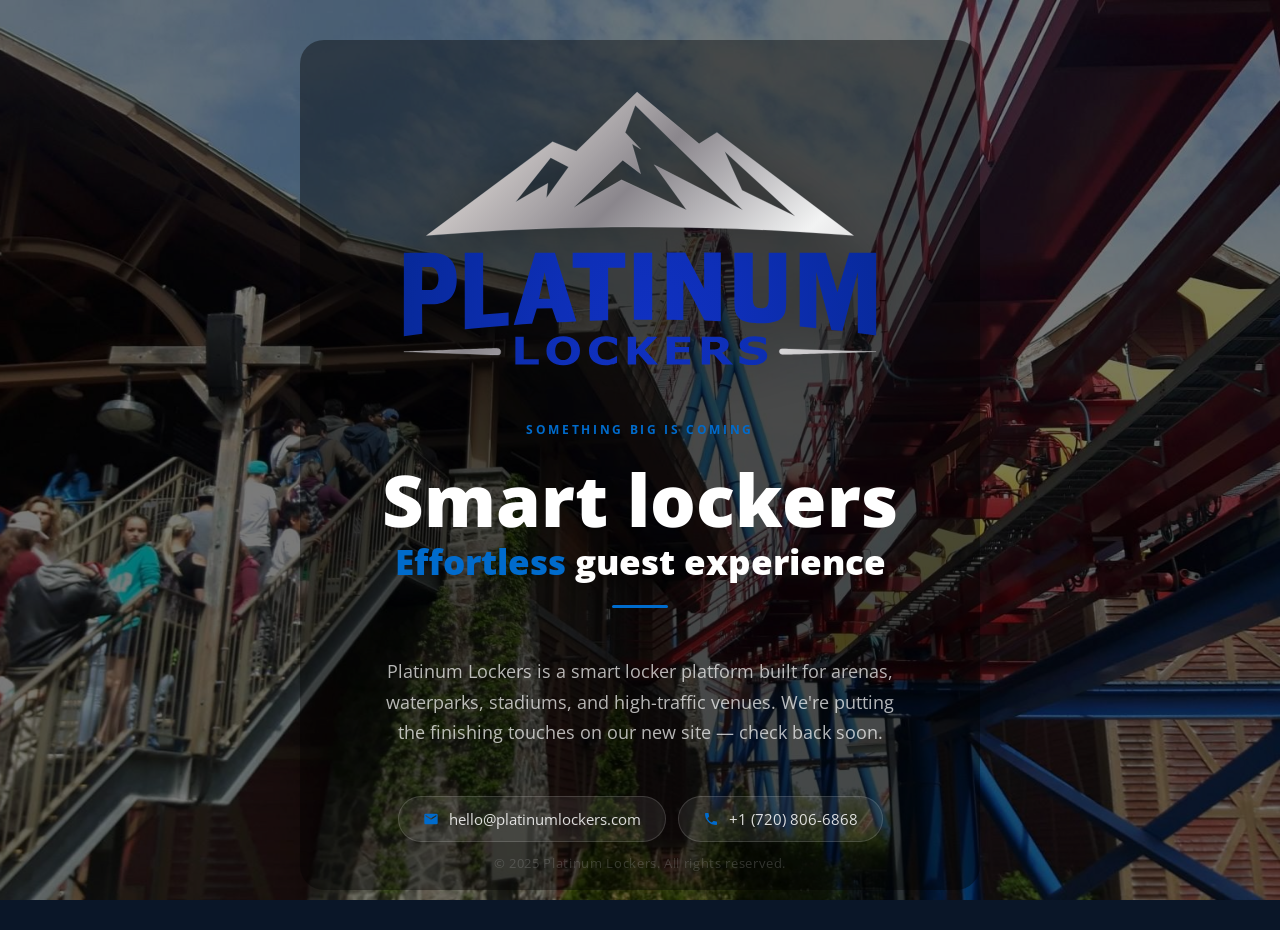
<file: under-construction.html>
﻿<!DOCTYPE html>
<html lang="en">
<head>
<!-- Google tag (gtag.js) -->
<script async src="https://www.googletagmanager.com/gtag/js?id=G-XNHWQBTTQ8"></script>
<script>
  window.dataLayer = window.dataLayer || [];
  function gtag(){dataLayer.push(arguments);}
  gtag('js', new Date());

  gtag('config', 'G-XNHWQBTTQ8');
</script>
  
  <meta charset="UTF-8" />
  <meta name="viewport" content="width=device-width, initial-scale=1.0" />
  <title>Platinum Lockers — Coming Soon</title>
  <meta name="robots" content="index, follow" />
  <link rel="icon" type="image/x-icon" href="img/favicon.ico" />
  <link rel="preconnect" href="https://fonts.googleapis.com" />
  <link rel="preconnect" href="https://fonts.gstatic.com" crossorigin />
  <link href="https://fonts.googleapis.com/css2?family=Open+Sans:ital,wght@0,400;0,600;0,700;0,800;1,600;1,700;1,800&display=swap" rel="stylesheet" />
  <style>
    *, *::before, *::after { box-sizing: border-box; margin: 0; padding: 0; }

    :root {
      --navy:        #1a3561;
      --navy-deep:   #0a1628;
      --accent:      #006bcc;
      --accent-dark: #1031C2;
    }

    html, body {
      height: 100%;
      font-family: 'Open Sans', sans-serif;
      background: var(--navy-deep);
      color: #fff;
      overflow: hidden;
    }

    /* ---- Slideshow background ---- */
    .bg {
      position: fixed;
      inset: 0;
      z-index: 0;
    }
    .bg-slide {
      position: absolute;
      inset: 0;
      background-size: cover;
      background-position: center;
      opacity: 0;
      transition: opacity 1.4s ease-in-out;
      filter: brightness(0.48);
    }
    .bg-slide.active { opacity: 1; }

    /* ---- Layout ---- */
    .page {
      position: relative;
      z-index: 1;
      min-height: 100vh;
      display: flex;
      flex-direction: column;
      align-items: center;
      justify-content: center;
      padding: 40px 24px;
      text-align: center;
    }

    /* ---- Content card ---- */
    .content-card {
      background: rgba(0,0,0,0.40);
      border-radius: 24px;
      padding: 48px 56px;
      display: flex;
      flex-direction: column;
      align-items: center;
      max-width: 680px;
      width: 100%;
    }

    /* ---- Logo ---- */
    .logo {
      margin-bottom: 48px;
    }
    .logo img {
      height: 280px;
      filter: drop-shadow(0 8px 24px rgba(0,0,0,0.35));
    }

    /* ---- Eyebrow ---- */
    .eyebrow {
      font-family: 'Open Sans', sans-serif;
      font-size: .75rem;
      font-weight: 700;
      letter-spacing: .22em;
      text-transform: uppercase;
      color: var(--accent);
      margin-bottom: 20px;
      display: block;
    }

    /* ---- Heading ---- */
    h1 {
      font-family: 'Open Sans', sans-serif;
      font-size: clamp(2.25rem, 6vw, 4.5rem);
      font-weight: 1000;
      line-height: 1.15;
      color: #fff;
      margin-bottom: 24px;
    }
    .h1-sub {
      display: block;
      font-size: clamp(1.1rem, 3vw, 2.2rem);
    }
    .h1-sub em { color: var(--accent); font-style: normal; }

    /* ---- Subtext ---- */
    .sub {
      font-size: clamp(.9375rem, 1.8vw, 1.125rem);
      color: rgba(255,255,255,.7);
      line-height: 1.7;
      max-width: 520px;
      margin: 0 auto 48px;
    }

    /* ---- Divider ---- */
    .divider {
      width: 56px;
      height: 3px;
      background: var(--accent);
      border-radius: 2px;
      margin: 0 auto 48px;
    }

    /* ---- Contact pill ---- */
    .contact-pill {
      display: inline-flex;
      align-items: center;
      gap: 10px;
      background: rgba(255,255,255,.07);
      border: 1px solid rgba(255,255,255,.15);
      border-radius: 100px;
      padding: 12px 24px;
      font-size: .9375rem;
      color: rgba(255,255,255,.85);
      text-decoration: none;
      transition: background .25s, border-color .25s;
    }
    .contact-pill:hover {
      background: var(--accent-dark);
      border-color: var(--accent-dark);
      color: #fff;
    }
    .contact-pill svg {
      width: 16px; height: 16px;
      fill: var(--accent);
      flex-shrink: 0;
    }
    .contact-pill:hover svg { fill: #fff; }

    /* ---- Footer note ---- */
    .footer-note {
      position: fixed;
      bottom: 28px;
      left: 0; right: 0;
      text-align: center;
      font-size: .8125rem;
      color: rgba(255,255,255,.3);
      letter-spacing: .05em;
    }

    @media (max-width: 480px) {
      .logo img { height: 180px; }
    }
  </style>
</head>
<body>

  <div class="bg">
    <div class="bg-slide active" style="background-image: url('img/hero-banner/platinum-lockers-theme-park-smart-lockers.jpg')"></div>
    <div class="bg-slide" style="background-image: url('img/hero-banner/platinum-lockers-shopping-mall-smart-lockers.jpg')"></div>
    <div class="bg-slide" style="background-image: url('img/hero-banner/platinum-lockers-toronto-aquarium-smart-lockers.png')"></div>
    <div class="bg-slide" style="background-image: url('img/hero-banner/platinum-lockers-superaqua-club-waterpark.jpeg')"></div>
    <div class="bg-slide" style="background-image: url('img/hero-banner/platinum-lockers-venue-smart-locker-unit.jpg')"></div>
    <div class="bg-slide" style="background-image: url('img/hero-banner/platinum-lockers-waterpark-smart-lockers.jpg')"></div>
  </div>

  <div class="page">
    <div class="content-card">

      <div class="logo">
        <img src="img/platinum-lockers-logo.svg" alt="Platinum Lockers" />
      </div>

      <span class="eyebrow">Something big is coming</span>

      <h1>Smart lockers<span class="h1-sub"><em>Effortless</em> guest experience</span></h1>

      <div class="divider"></div>

      <p class="sub">Platinum Lockers is a smart locker platform built for arenas, waterparks, stadiums, and high-traffic venues. We're putting the finishing touches on our new site — check back soon.</p>

      <div style="display:flex; gap:12px; flex-wrap:wrap; justify-content:center;">
        <a href="mailto:hello@platinumlockers.com" class="contact-pill">
          <svg viewBox="0 0 24 24" xmlns="http://www.w3.org/2000/svg">
            <path d="M20 4H4a2 2 0 00-2 2v12a2 2 0 002 2h16a2 2 0 002-2V6a2 2 0 00-2-2zm0 4l-8 5-8-5V6l8 5 8-5v2z"/>
          </svg>
          hello@platinumlockers.com
        </a>
        <a href="tel:+17208066868" class="contact-pill">
          <svg viewBox="0 0 24 24" xmlns="http://www.w3.org/2000/svg">
            <path d="M6.6 10.8c1.4 2.8 3.8 5.1 6.6 6.6l2.2-2.2c.3-.3.7-.4 1-.2 1.1.4 2.3.6 3.6.6.6 0 1 .4 1 1V20c0 .6-.4 1-1 1-9.4 0-17-7.6-17-17 0-.6.4-1 1-1h3.5c.6 0 1 .4 1 1 0 1.3.2 2.5.6 3.6.1.3 0 .7-.2 1L6.6 10.8z"/>
          </svg>
          +1 (720) 806-6868
        </a>
      </div>

    </div>
  </div>

  <p class="footer-note">&copy; 2025 Platinum Lockers. All rights reserved.</p>

  <script>
    const slides = document.querySelectorAll('.bg-slide');
    let current = 0;
    setInterval(() => {
      slides[current].classList.remove('active');
      current = (current + 1) % slides.length;
      slides[current].classList.add('active');
    }, 5000);
  </script>

</body>
</html>
</file>
